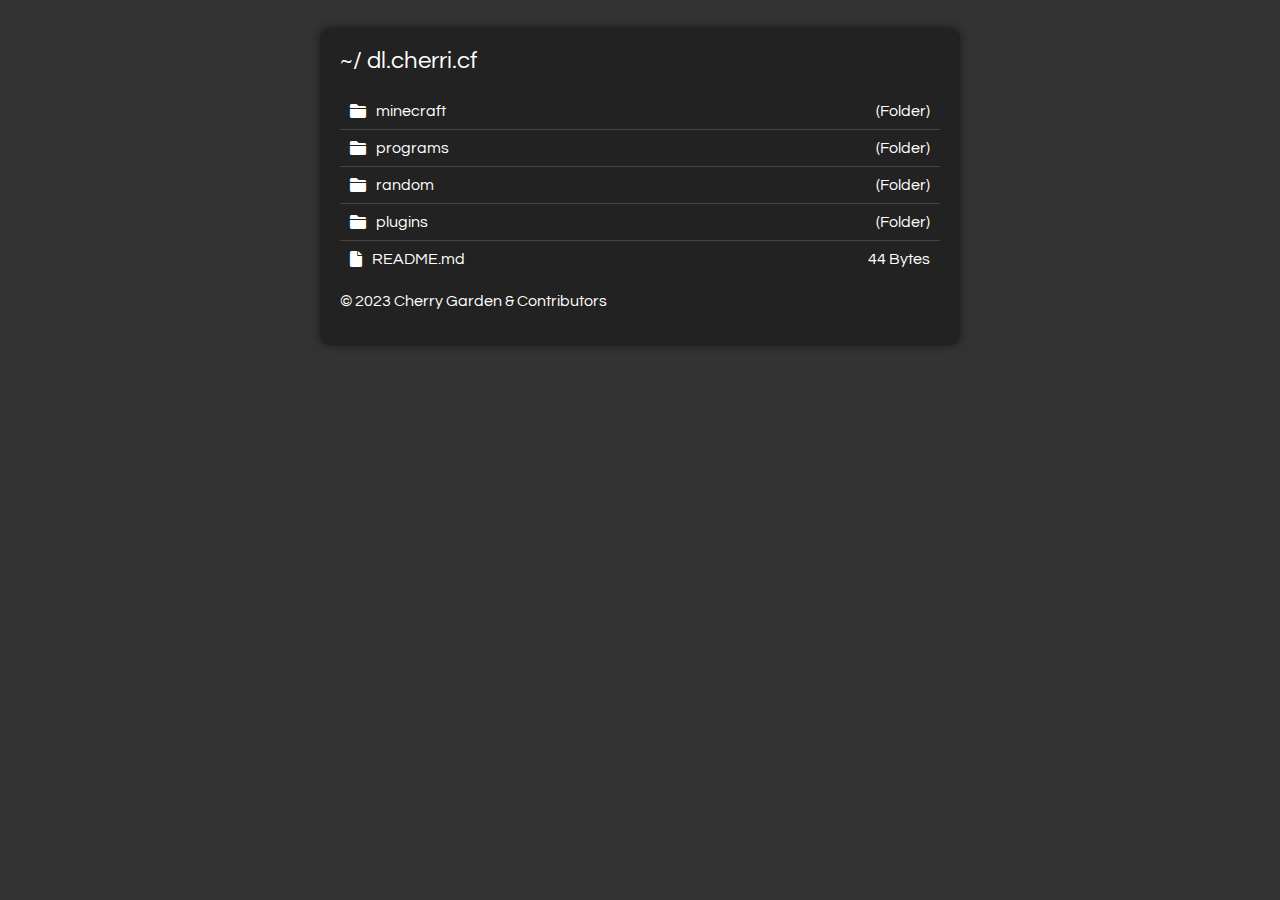
<file: index.html>
<!DOCTYPE html>
<html lang="en">
<head>
    <meta charset="UTF-8">
    <meta name="viewport" content="width=device-width, initial-scale=1.0">
    <title>dl.cherri.cf</title>
    <link rel="shortcut icon" href="assets/content/cloud.png" type="image/x-icon">
    <link rel="stylesheet" href="https://fonts.googleapis.com/css?family=Questrial">
    <link rel="stylesheet" href="https://cdnjs.cloudflare.com/ajax/libs/font-awesome/6.0.0-beta3/css/all.min.css">
    <style>
        body {
            font-family: 'Questrial', sans-serif;
            background-color: #333;
            color: #fff;
            padding: 20px;
        }

        .container {
            max-width: 600px;
            margin: 0 auto;
            padding: 20px;
            background-color: #222;
            border-radius: 10px;
            box-shadow: 0 0 10px rgba(0, 0, 0, 0.5);
        }

        .header {
            font-size: 24px;
            margin-bottom: 20px;
        }

        .directory-list {
            list-style-type: none;
            padding: 0;
        }

        .directory-list-item {
            display: flex;
            justify-content: space-between;
            align-items: center;
            padding: 10px;
            border-bottom: 1px solid #444;
        }

        .directory-list-item:last-child {
            border-bottom: none;
        }

        .file-info {
            display: flex;
            align-items: center;
        }

        .file-icon {
            margin-right: 10px;
        }

        .directory-list-item a {
            text-align: left;
            display: block;
            color: inherit;
            text-decoration: none;
        }

        .directory-list-item a:hover {
            text-decoration: none;
        }

        .dark-mode-button {
            background-color: #222;
            border: none;
            color: #fff;
            cursor: pointer;
            padding: 5px 10px;
            border-radius: 5px;
            margin-top: 20px;

        }
        ::-webkit-scrollbar {
            width: 3px;
        }

        ::-webkit-scrollbar-track {
            background: #333;
        }

        ::-webkit-scrollbar-thumb {
            background: #666;
            border-radius: 6px;
        }

        ::-webkit-scrollbar-thumb:hover {
            background: #999;
        }
    </style>
</head>
<body>
    <div class="container">
        <div class="header">~/ dl.cherri.cf</div>
        <ul class="directory-list">
            <li class="directory-list-item">
                <div class="file-info">
                    <i class="fas fa-folder file-icon"></i>
                    <a href="/minecraft">minecraft</a>
                </div>
                <span>(Folder)</span>
            </li>
            <li class="directory-list-item">
                <div class="file-info">
                    <i class="fas fa-folder file-icon"></i>
                    <a href="/programs">programs</a>
                </div>
                <span>(Folder)</span>
            </li>
            </li>
            <li class="directory-list-item">
                <div class="file-info">
                    <i class="fas fa-folder file-icon"></i>
                    <a href="/random">random</a>
                </div>
                <span>(Folder)</span>
            </li>
            </li>
            <li class="directory-list-item">
                <div class="file-info">
                    <i class="fas fa-folder file-icon"></i>
                    <a href="/plugins">plugins</a>
                </div>
                <span>(Folder)</span>
            </li>
            <li class="directory-list-item">
                <div class="file-info">
                    <i class="fas fa-file file-icon"></i>
                    <a href="README.md">README.md</a>
                </div>
                <span>44 Bytes</span>
            </li>
        </ul>
            <p>&copy; 2023 Cherry Garden & Contributors</p>
    </div>
</body>
</html>
</file>
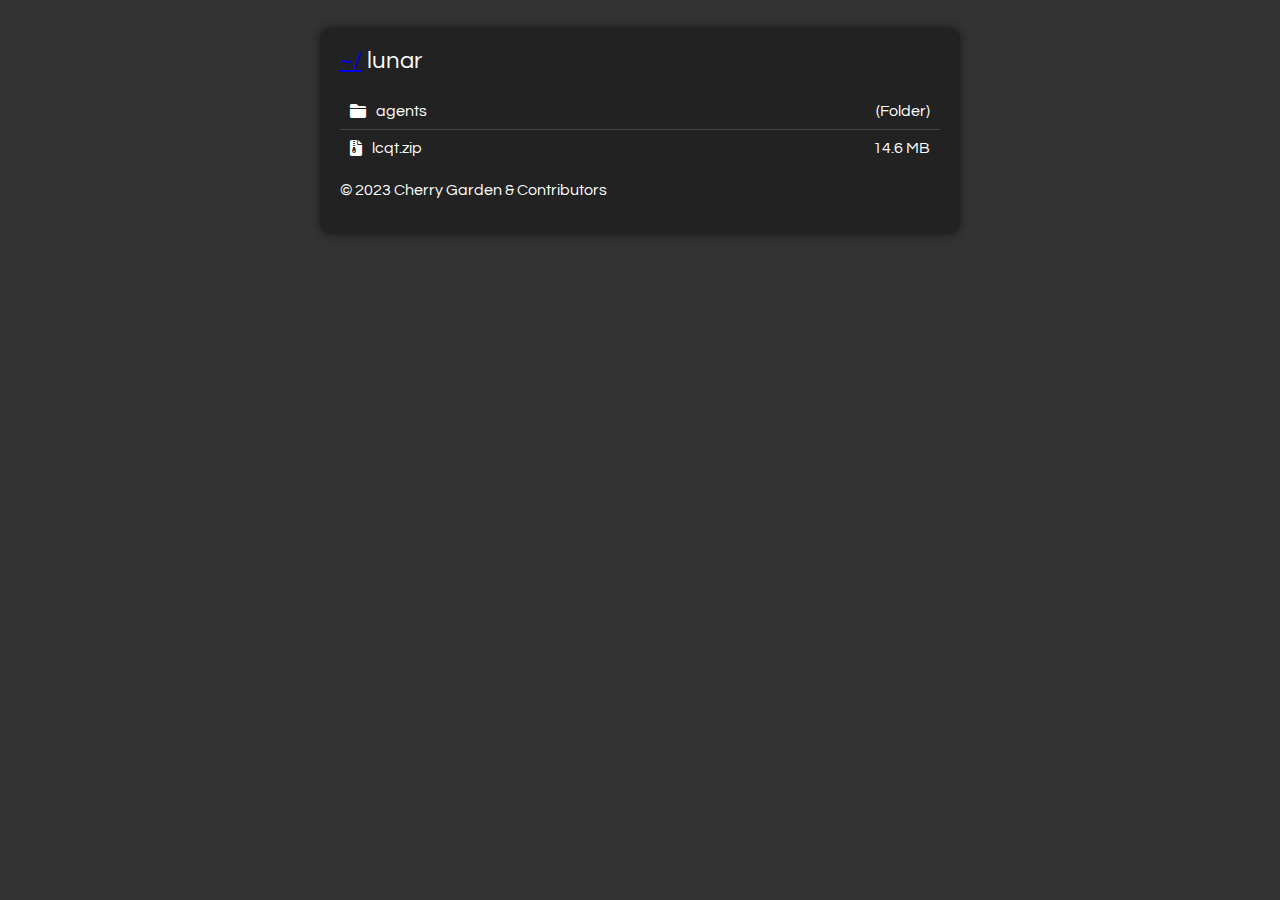
<file: lunar/index.html>
<!DOCTYPE html>
<html lang="en">
<head>
    <meta charset="UTF-8">
    <meta name="viewport" content="width=device-width, initial-scale=1.0">
    <title>dl.cherri.cf</title>
    <link rel="stylesheet" href="https://fonts.googleapis.com/css?family=Questrial">
    <link rel="stylesheet" href="https://cdnjs.cloudflare.com/ajax/libs/font-awesome/6.0.0-beta3/css/all.min.css">
    <style>
        body {
            font-family: 'Questrial', sans-serif;
            background-color: #333;
            color: #fff;
            padding: 20px;
        }

        .container {
            max-width: 600px;
            margin: 0 auto;
            padding: 20px;
            background-color: #222;
            border-radius: 10px;
            box-shadow: 0 0 10px rgba(0, 0, 0, 0.5);
        }

        .header {
            font-size: 24px;
            margin-bottom: 20px;
        }

        .directory-list {
            list-style-type: none;
            padding: 0;
        }

        .directory-list-item {
            display: flex;
            justify-content: space-between;
            align-items: center;
            padding: 10px;
            border-bottom: 1px solid #444;
        }

        .directory-list-item:last-child {
            border-bottom: none;
        }

        .file-info {
            display: flex;
            align-items: center;
        }

        .file-icon {
            margin-right: 10px;
        }

        .directory-list-item a {
            text-align: left;
            display: block;
            color: inherit;
            text-decoration: none;
        }

        .directory-list-item a:hover {
            text-decoration: none;
        }

        .dark-mode-button {
            background-color: #222;
            border: none;
            color: #fff;
            cursor: pointer;
            padding: 5px 10px;
            border-radius: 5px;
            margin-top: 20px;

        }
        ::-webkit-scrollbar {
            width: 3px;
        }

        ::-webkit-scrollbar-track {
            background: #333;
        }

        ::-webkit-scrollbar-thumb {
            background: #666;
            border-radius: 6px;
        }

        ::-webkit-scrollbar-thumb:hover {
            background: #999;
        }
    </style>
</head>
<body>
    <div class="container">
        <div class="header"><a href="../minecraft/">~/</a> lunar</div>
        <ul class="directory-list">
            <li class="directory-list-item">
                <div class="file-info">
                    <i class="fas fa-folder file-icon"></i>
                    <a href="../lunar/agents">agents</a>
                </div>
                <span>(Folder)</span>
            </li>
            <li class="directory-list-item">
                <div class="file-info">
                    <i class="fa-solid fa-file-zipper file-icon"></i> 
                    <a href="../lunar/lcqt.zip">lcqt.zip</a>
                </div>
                <span>14.6 MB</span>
            </li>
        </ul>
            <p>&copy; 2023 Cherry Garden & Contributors</p>
    </div>
</body>
</html>
</file>
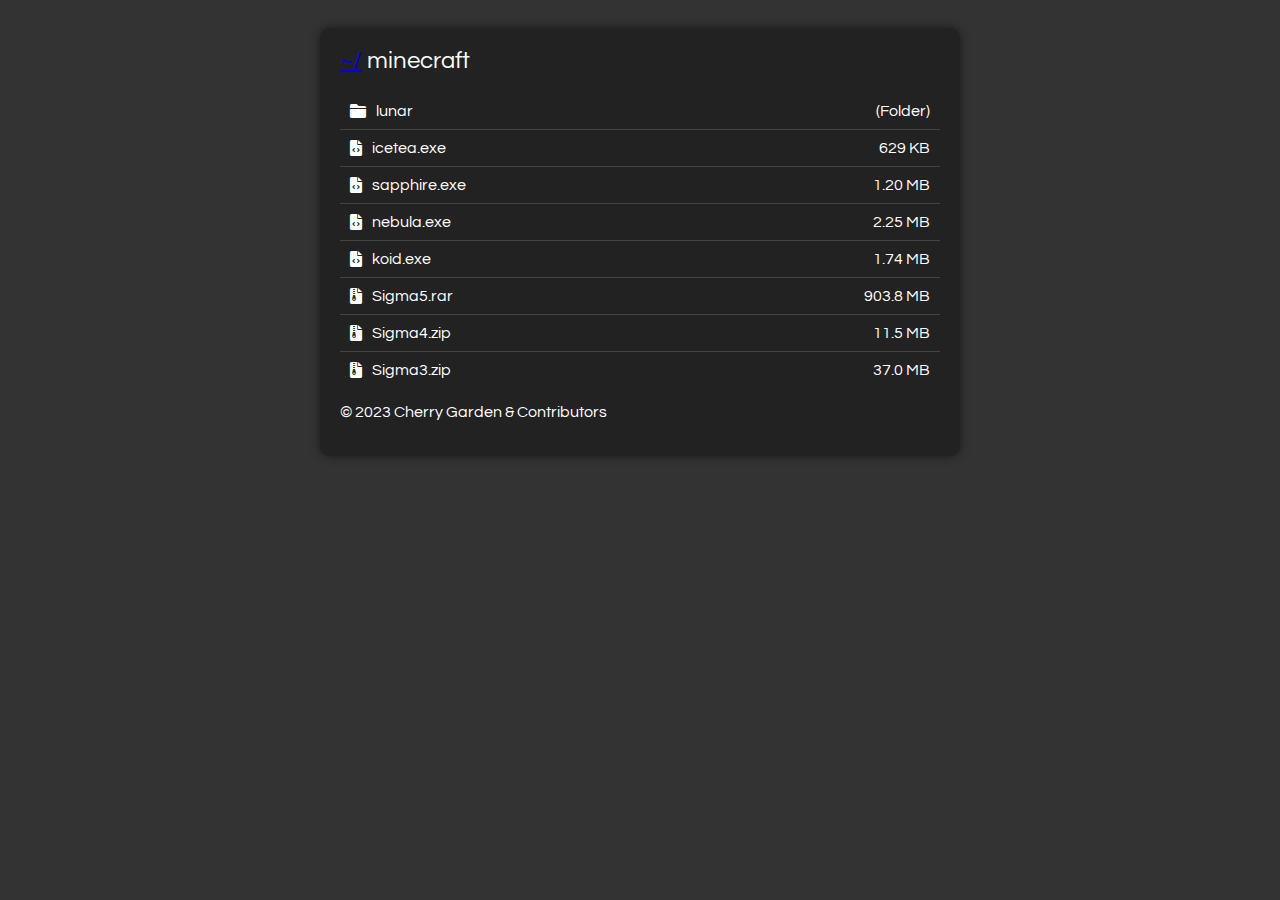
<file: minecraft/index.html>
<!DOCTYPE html>
<html lang="en">
<head>
    <meta charset="UTF-8">
    <meta name="viewport" content="width=device-width, initial-scale=1.0">
    <title>dl.cherri.cf</title>
    <link rel="stylesheet" href="https://fonts.googleapis.com/css?family=Questrial">
    <link rel="stylesheet" href="https://cdnjs.cloudflare.com/ajax/libs/font-awesome/6.0.0-beta3/css/all.min.css">
    <style>
        body {
            font-family: 'Questrial', sans-serif;
            background-color: #333;
            color: #fff;
            padding: 20px;
        }

        .container {
            max-width: 600px;
            margin: 0 auto;
            padding: 20px;
            background-color: #222;
            border-radius: 10px;
            box-shadow: 0 0 10px rgba(0, 0, 0, 0.5);
        }

        .header {
            font-size: 24px;
            margin-bottom: 20px;
        }

        .directory-list {
            list-style-type: none;
            padding: 0;
        }

        .directory-list-item {
            display: flex;
            justify-content: space-between;
            align-items: center;
            padding: 10px;
            border-bottom: 1px solid #444;
        }

        .directory-list-item:last-child {
            border-bottom: none;
        }

        .file-info {
            display: flex;
            align-items: center;
        }

        .file-icon {
            margin-right: 10px;
        }

        .directory-list-item a {
            text-align: left;
            display: block;
            color: inherit;
            text-decoration: none;
        }

        .directory-list-item a:hover {
            text-decoration: none;
        }

        .dark-mode-button {
            background-color: #222;
            border: none;
            color: #fff;
            cursor: pointer;
            padding: 5px 10px;
            border-radius: 5px;
            margin-top: 20px;

        }
        ::-webkit-scrollbar {
            width: 3px;
        }

        ::-webkit-scrollbar-track {
            background: #333;
        }

        ::-webkit-scrollbar-thumb {
            background: #666;
            border-radius: 6px;
        }

        ::-webkit-scrollbar-thumb:hover {
            background: #999;
        }
    </style>
</head>
<body>
    <div class="container">
        <div class="header"><a href="/">~/</a> minecraft</div>
        <ul class="directory-list">
            <li class="directory-list-item">
                <div class="file-info">
                    <i class="fas fa-folder file-icon"></i>
                    <a href="../lunar">lunar</a>
                </div>
                <span>(Folder)</span>
            </li>
            <li class="directory-list-item">
                <div class="file-info">
                    <i class="fas fa-file-code file-icon"></i>
                    <a href="../assets/icetea.exe">icetea.exe</a>
                </div>
                <span>629 KB</span>
            </li>
            </li>
            <li class="directory-list-item">
                <div class="file-info">
                    <i class="fas fa-file-code file-icon"></i>
                    <a href="../assets/sapphire.exe">sapphire.exe</a>
                </div>
                <span>1.20 MB</span>
            </li>
            </li>
            <li class="directory-list-item">
                <div class="file-info">
                    <i class="fas fa-file-code file-icon"></i>
                    <a href="../assets/nebula.exe">nebula.exe</a>
                </div>
                <span>2.25 MB</span>
            </li>
            </li>
            <li class="directory-list-item">
                <div class="file-info">
                    <i class="fas fa-file-code file-icon"></i>
                    <a href="../assets/koid.exe">koid.exe</a>
                </div>
                <span>1.74 MB</span>
            </li>
            </li>
            <li class="directory-list-item">
                <div class="file-info">
                    <i class="fas fa-file-zipper file-icon"></i>
                    <a href="https://jello.cherri.cf/5">Sigma5.rar</a>
                </div>
                <span>903.8 MB</span>
            </li>
            </li>
            <li class="directory-list-item">
                <div class="file-info">
                    <i class="fas fa-file-zipper file-icon"></i>
                    <a href="https://www.mediafire.com/file/xzvvfqg2aqcggnj/Sigma.zip/file">Sigma4.zip</a>
                </div>
                <span>11.5 MB</span>
            </li>
            </li>
            <li class="directory-list-item">
                <div class="file-info">
                    <i class="fas fa-file-zipper file-icon"></i>
                    <a href="https://jello.cherri.cf/assets/dl/3.9">Sigma3.zip</a>
                </div>
                <span>37.0 MB</span>
        </ul>
            <p>&copy; 2023 Cherry Garden & Contributors</p>
    </div>
</body>
</html>
</file>
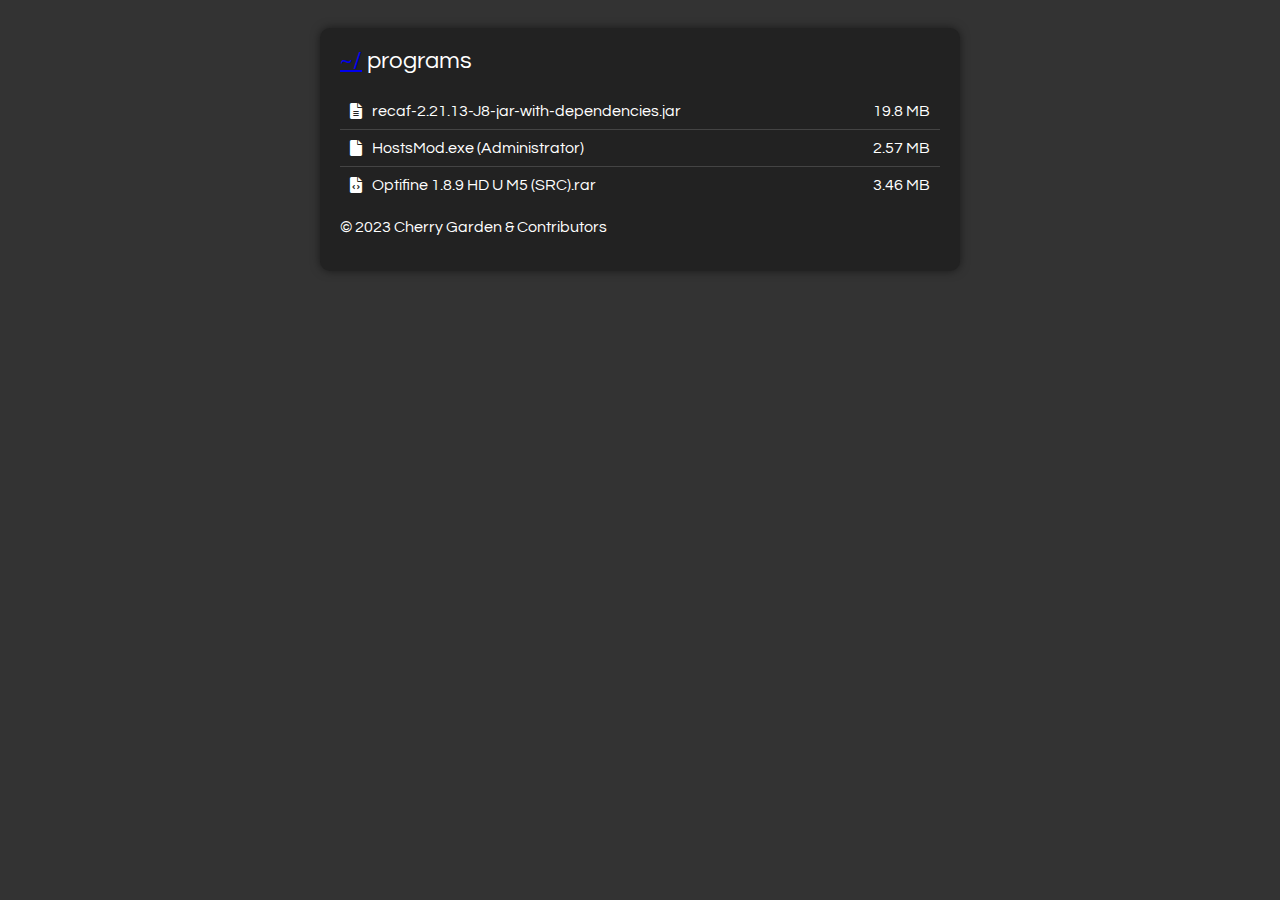
<file: programs/index.html>
<!DOCTYPE html>
<html lang="en">
<head>
    <meta charset="UTF-8">
    <meta name="viewport" content="width=device-width, initial-scale=1.0">
    <title>dl.cherri.cf</title>
    <link rel="stylesheet" href="https://fonts.googleapis.com/css?family=Questrial">
    <link rel="stylesheet" href="https://cdnjs.cloudflare.com/ajax/libs/font-awesome/6.0.0-beta3/css/all.min.css">
    <style>
        body {
            font-family: 'Questrial', sans-serif;
            background-color: #333;
            color: #fff;
            padding: 20px;
        }

        .container {
            max-width: 600px;
            margin: 0 auto;
            padding: 20px;
            background-color: #222;
            border-radius: 10px;
            box-shadow: 0 0 10px rgba(0, 0, 0, 0.5);
        }

        .header {
            font-size: 24px;
            margin-bottom: 20px;
        }

        .directory-list {
            list-style-type: none;
            padding: 0;
        }

        .directory-list-item {
            display: flex;
            justify-content: space-between;
            align-items: center;
            padding: 10px;
            border-bottom: 1px solid #444;
        }

        .directory-list-item:last-child {
            border-bottom: none;
        }

        .file-info {
            display: flex;
            align-items: center;
        }

        .file-icon {
            margin-right: 10px;
        }

        .directory-list-item a {
            text-align: left;
            display: block;
            color: inherit;
            text-decoration: none;
        }

        .directory-list-item a:hover {
            text-decoration: none;
        }

        .dark-mode-button {
            background-color: #222;
            border: none;
            color: #fff;
            cursor: pointer;
            padding: 5px 10px;
            border-radius: 5px;
            margin-top: 20px;

        }
        ::-webkit-scrollbar {
            width: 3px;
        }

        ::-webkit-scrollbar-track {
            background: #333;
        }

        ::-webkit-scrollbar-thumb {
            background: #666;
            border-radius: 6px;
        }

        ::-webkit-scrollbar-thumb:hover {
            background: #999;
        }
    </style>
</head>
<body>
    <div class="container">
        <div class="header"><a href="/">~/</a> programs</div>
        <ul class="directory-list">
            <li class="directory-list-item">
                <div class="file-info">
                    <i class="fa fa-file-lines file-icon"></i>
                    <a href="https://github.com/Col-E/Recaf/releases/download/2.21.13/recaf-2.21.13-J8-jar-with-dependencies.jar">recaf-2.21.13-J8-jar-with-dependencies.jar</a>
                </div>
                <span>19.8 MB</span>
            </li>
            <li class="directory-list-item">
                <div class="file-info">
                    <i class="fas fa-file file-icon"></i>
                    <a href="../assets/v1/HostsMod.exe" download>HostsMod.exe (Administrator)</a>
                </div>
                <span>2.57 MB</span>
            </li>
            </li>
            <li class="directory-list-item">
                <div class="file-info">
                    <i class="fas fa-file-code file-icon"></i>
                    <a href="../assets/v1/Optifine 1.8.9 HD U M5 (SRC).rar" download>Optifine 1.8.9 HD U M5 (SRC).rar</a>
                </div>
                <span>3.46 MB</span>
            </li>
        </ul>
            <p>&copy; 2023 Cherry Garden & Contributors</p>
    </div>
</body>
</html>
</file>
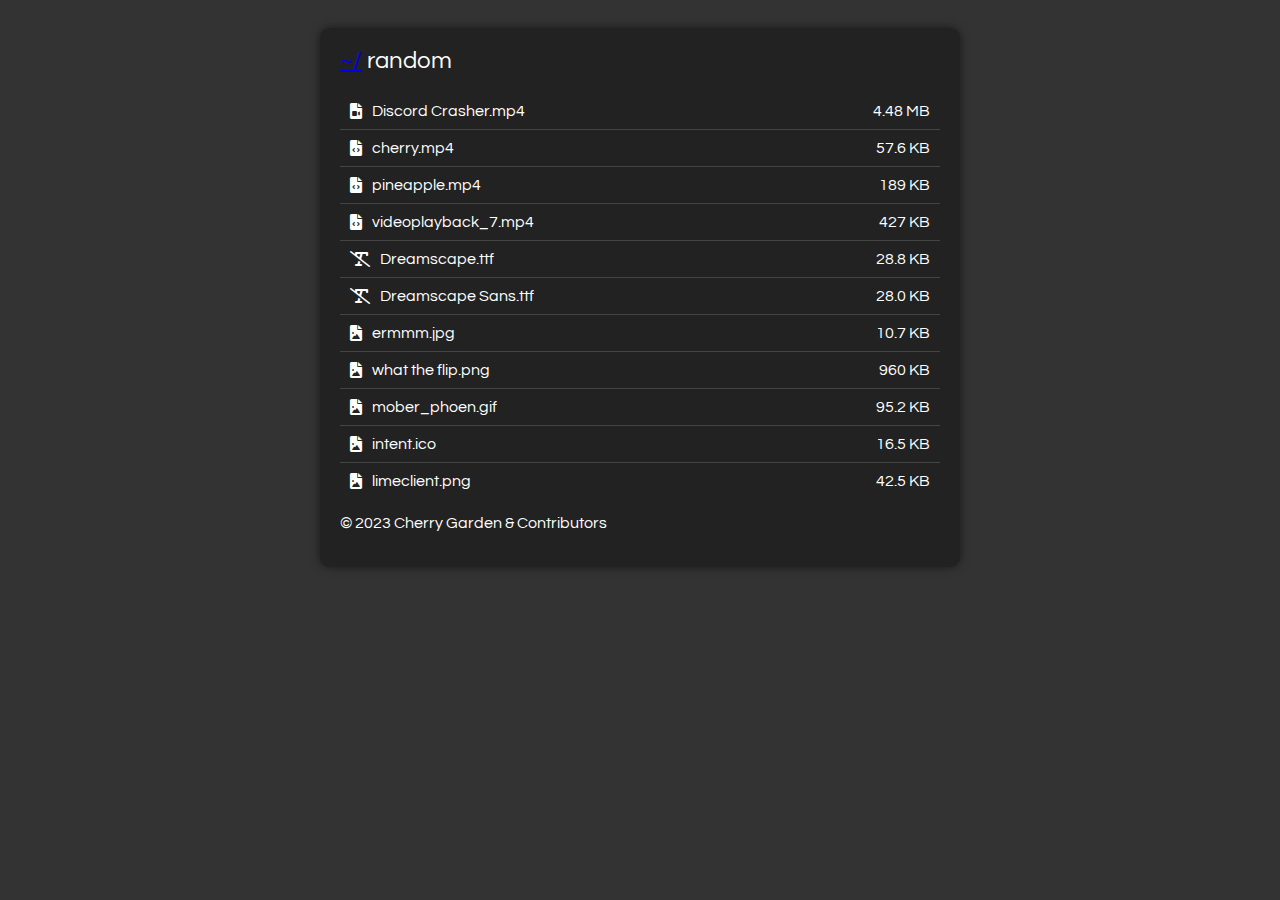
<file: random/index.html>
<!DOCTYPE html>
<html lang="en">
<head>
    <meta charset="UTF-8">
    <meta name="viewport" content="width=device-width, initial-scale=1.0">
    <title>dl.cherri.cf</title>
    <link rel="stylesheet" href="https://fonts.googleapis.com/css?family=Questrial">
    <link rel="stylesheet" href="https://cdnjs.cloudflare.com/ajax/libs/font-awesome/6.0.0-beta3/css/all.min.css">
    <style>
        body {
            font-family: 'Questrial', sans-serif;
            background-color: #333;
            color: #fff;
            padding: 20px;
        }

        .container {
            max-width: 600px;
            margin: 0 auto;
            padding: 20px;
            background-color: #222;
            border-radius: 10px;
            box-shadow: 0 0 10px rgba(0, 0, 0, 0.5);
        }

        .header {
            font-size: 24px;
            margin-bottom: 20px;
        }

        .directory-list {
            list-style-type: none;
            padding: 0;
        }

        .directory-list-item {
            display: flex;
            justify-content: space-between;
            align-items: center;
            padding: 10px;
            border-bottom: 1px solid #444;
        }

        .directory-list-item:last-child {
            border-bottom: none;
        }

        .file-info {
            display: flex;
            align-items: center;
        }

        .file-icon {
            margin-right: 10px;
        }

        .directory-list-item a {
            text-align: left;
            display: block;
            color: inherit;
            text-decoration: none;
        }

        .directory-list-item a:hover {
            text-decoration: none;
        }

        .dark-mode-button {
            background-color: #222;
            border: none;
            color: #fff;
            cursor: pointer;
            padding: 5px 10px;
            border-radius: 5px;
            margin-top: 20px;

        }
        ::-webkit-scrollbar {
            width: 3px;
        }

        ::-webkit-scrollbar-track {
            background: #333;
        }

        ::-webkit-scrollbar-thumb {
            background: #666;
            border-radius: 6px;
        }

        ::-webkit-scrollbar-thumb:hover {
            background: #999;
        }
    </style>
</head>
<body>
    <div class="container">
        <div class="header"><a href="/">~/</a> random</div>
        <ul class="directory-list">
            <li class="directory-list-item">
                <div class="file-info">
                    <i class="fa fa-file-video file-icon"></i>
                    <a href="../assets/v1/Discord Crasher.mp4">Discord Crasher.mp4</a>
                </div>
                <span>4.48 MB</span>
            </li>
            <li class="directory-list-item">
                <div class="file-info">
                    <i class="fas fa-file-code file-icon"></i>
                    <a href="../assets/v1/cherry.mp4">cherry.mp4</a>
                </div>
                <span>57.6 KB</span>
            </li>
            </li>
            <li class="directory-list-item">
                <div class="file-info">
                    <i class="fas fa-file-code file-icon"></i>
                    <a href="../assets/v1/pineapple.mp4">pineapple.mp4</a>
                </div>
                <span>189 KB</span>
            </li>
            </li>
            <li class="directory-list-item">
                <div class="file-info">
                    <i class="fas fa-file-code file-icon"></i>
                    <a href="../assets/v1/videoplayback_7.mp4">videoplayback_7.mp4</a>
                </div>
                <span>427 KB</span>
            </li>
            </li>
            <li class="directory-list-item">
                <div class="file-info">
                    <i class="fas fa-text-slash file-icon"></i>
                    <a href="../assets/v1/Dreamscape.ttf" download>Dreamscape.ttf</a>
                </div>
                <span>28.8 KB</span>
            </li>
            </li>
            <li class="directory-list-item">
                <div class="file-info">
                    <i class="fas fa-text-slash file-icon"></i>
                    <a href="../assets/v1/Dreamscape Sans.ttf" download>Dreamscape Sans.ttf</a>
                </div>
                <span>28.0 KB</span>
            </li>
            </li>
            <li class="directory-list-item">
                <div class="file-info">
                    <i class="fas fa-file-image file-icon"></i>
                    <a href="../assets/v1/ermmm.jpg">ermmm.jpg</a>
                </div>
                <span>10.7 KB</span>
            </li>
            </li>
            <li class="directory-list-item">
                <div class="file-info">
                    <i class="fas fa-file-image file-icon"></i>
                    <a href="../assets/v1/what the flip.png">what the flip.png</a>
                </div>
                <span>960 KB</span>
            </li>
            </li>
            <li class="directory-list-item">
                <div class="file-info">
                    <i class="fas fa-file-image file-icon"></i>
                    <a href="../assets/v1/mober_phoen.gif">mober_phoen.gif</a>
                </div>
                <span>95.2 KB</span>
            </li>
            </li>
            <li class="directory-list-item">
                <div class="file-info">
                    <i class="fas fa-file-image file-icon"></i>
                    <a href="../assets/v1/intent.ico">intent.ico</a>
                </div>
                <span>16.5 KB</span>
            </li>
            </li>
            <li class="directory-list-item">
                <div class="file-info">
                    <i class="fas fa-file-image file-icon"></i>
                    <a href="../assets/v1/limeclient.png">limeclient.png</a>
                </div>
                <span>42.5 KB</span>
            </li>
        </ul>
            <p>&copy; 2023 Cherry Garden & Contributors</p>
    </div>
</body>
</html>
</file>
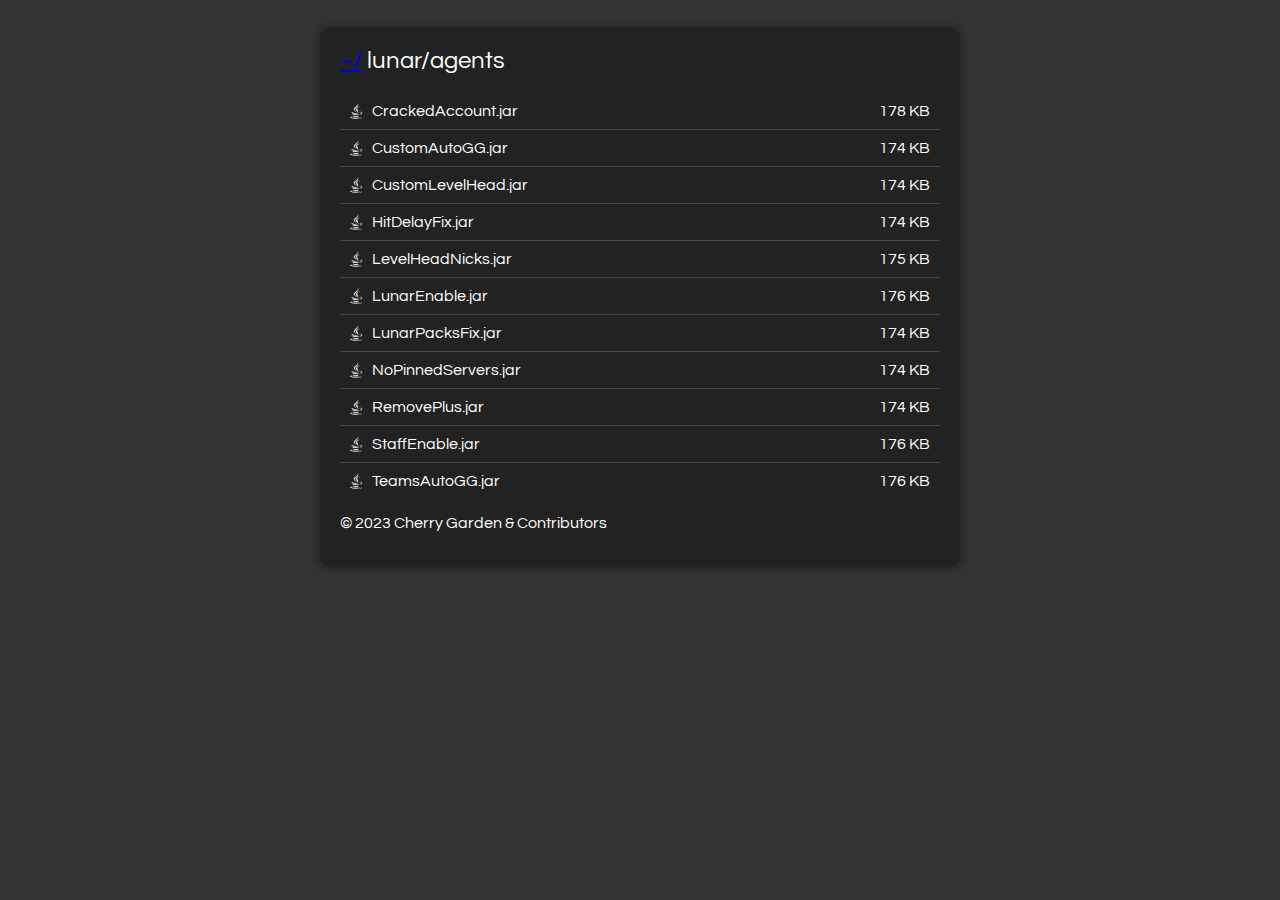
<file: lunar/agents/index.html>
<!DOCTYPE html>
<html lang="en">
<head>
    <meta charset="UTF-8">
    <meta name="viewport" content="width=device-width, initial-scale=1.0">
    <title>dl.cherri.cf</title>
    <link rel="stylesheet" href="https://fonts.googleapis.com/css?family=Questrial">
    <link rel="stylesheet" href="https://cdnjs.cloudflare.com/ajax/libs/font-awesome/6.0.0-beta3/css/all.min.css">
    <style>
        body {
            font-family: 'Questrial', sans-serif;
            background-color: #333;
            color: #fff;
            padding: 20px;
        }

        .container {
            max-width: 600px;
            margin: 0 auto;
            padding: 20px;
            background-color: #222;
            border-radius: 10px;
            box-shadow: 0 0 10px rgba(0, 0, 0, 0.5);
        }

        .header {
            font-size: 24px;
            margin-bottom: 20px;
        }

        .directory-list {
            list-style-type: none;
            padding: 0;
        }

        .directory-list-item {
            display: flex;
            justify-content: space-between;
            align-items: center;
            padding: 10px;
            border-bottom: 1px solid #444;
        }

        .directory-list-item:last-child {
            border-bottom: none;
        }

        .file-info {
            display: flex;
            align-items: center;
        }

        .file-icon {
            margin-right: 10px;
        }

        .directory-list-item a {
            text-align: left;
            display: block;
            color: inherit;
            text-decoration: none;
        }

        .directory-list-item a:hover {
            text-decoration: none;
        }

        .dark-mode-button {
            background-color: #222;
            border: none;
            color: #fff;
            cursor: pointer;
            padding: 5px 10px;
            border-radius: 5px;
            margin-top: 20px;

        }
        ::-webkit-scrollbar {
            width: 3px;
        }

        ::-webkit-scrollbar-track {
            background: #333;
        }

        ::-webkit-scrollbar-thumb {
            background: #666;
            border-radius: 6px;
        }

        ::-webkit-scrollbar-thumb:hover {
            background: #999;
        }
    </style>
</head>
<body>
    <div class="container">
        <div class="header"><a href="../">~/</a> lunar/agents</div>
        <ul class="directory-list">
            <li class="directory-list-item">
                <div class="file-info">
                    <i class="fa-brands fa-java file-icon"></i>
                    <a href="../agents/CrackedAccount.jar">CrackedAccount.jar</a>
                </div>
                <span>178 KB</span>
            </li>
            <li class="directory-list-item">
                <div class="file-info">
                    <i class="fa-brands fa-java file-icon"></i>
                    <a href="../agents/CustomAutoGG.jar">CustomAutoGG.jar</a>
                </div>
                <span>174 KB</span>
            </li>
            <li class="directory-list-item">
                <div class="file-info">
                    <i class="fa-brands fa-java file-icon"></i>
                    <a href="../agents/CustomLevelHead.jar">CustomLevelHead.jar</a>
                </div>
                <span>174 KB</span>
            </li>
            <li class="directory-list-item">
                <div class="file-info">
                    <i class="fa-brands fa-java file-icon"></i>
                    <a href="../agents/HitDelayFix.jar">HitDelayFix.jar</a>
                </div>
                <span>174 KB</span>
            </li>
            <li class="directory-list-item">
                <div class="file-info">
                    <i class="fa-brands fa-java file-icon"></i>
                    <a href="../agents/LevelHeadNicks.jar">LevelHeadNicks.jar</a>
                </div>
                <span>175 KB</span>
            </li>
            <li class="directory-list-item">
                <div class="file-info">
                    <i class="fa-brands fa-java file-icon"></i>
                    <a href="../agents/LunarEnable.jar">LunarEnable.jar</a>
                </div>
                <span>176 KB</span>
            </li>
            <li class="directory-list-item">
                <div class="file-info">
                    <i class="fa-brands fa-java file-icon"></i>
                    <a href="../agents/LunarPacksFix.jar">LunarPacksFix.jar</a>
                </div>
                <span>174 KB</span>
            </li>
            <li class="directory-list-item">
                <div class="file-info">
                    <i class="fa-brands fa-java file-icon"></i>
                    <a href="../agents/NoPinnedServers.jar">NoPinnedServers.jar</a>
                </div>
                <span>174 KB</span>
            </li>
            <li class="directory-list-item">
                <div class="file-info">
                    <i class="fa-brands fa-java file-icon"></i>
                    <a href="../agents/RemovePlus.jar">RemovePlus.jar</a>
                </div>
                <span>174 KB</span>
            </li>
            <li class="directory-list-item">
                <div class="file-info">
                    <i class="fa-brands fa-java file-icon"></i>
                    <a href="../agents/StaffEnable.jar">StaffEnable.jar</a>
                </div>
                <span>176 KB</span>
            </li>
            <li class="directory-list-item">
                <div class="file-info">
                    <i class="fa-brands fa-java file-icon"></i>
                    <a href="../agents/TeamsAutoGG.jar">TeamsAutoGG.jar</a>
                </div>
                <span>176 KB</span>
            </li>
        </ul>
            <p>&copy; 2023 Cherry Garden & Contributors</p>
    </div>
</body>
</html>
</file>
